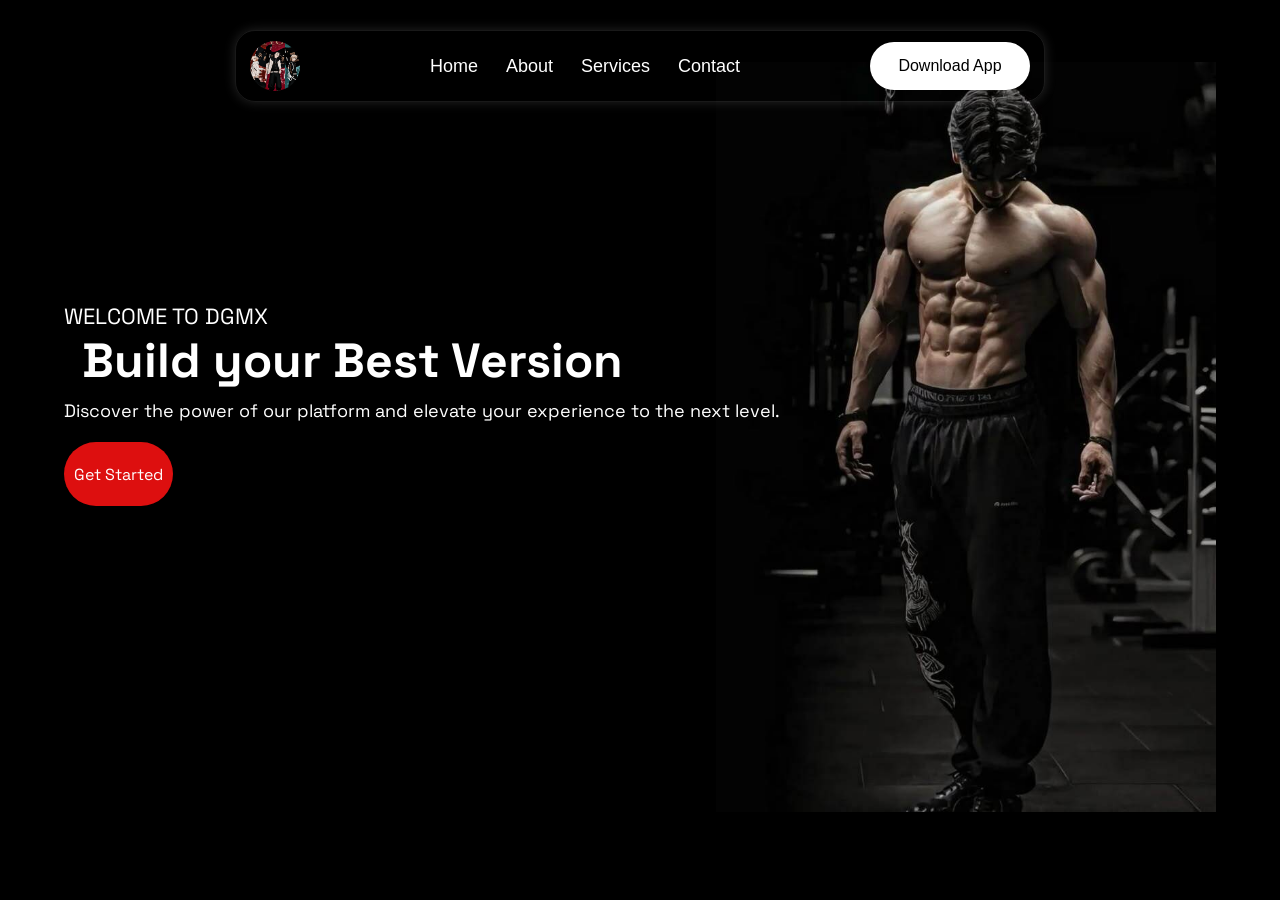
<file: index.html>
<!DOCTYPE html>
<html lang="en">

<head>
    <meta charset="UTF-8">
    <meta name="viewport" content="width=device-width, initial-scale=1.0">
    <title>DGYMX</title>

    <link rel="stylesheet" href="style.css">
   <link href="https://fonts.googleapis.com/css2?family=Space+Grotesk:wght@300;400;500;600;700&display=swap" rel="stylesheet">
</head>

<body>

    <nav class="navbar">

        <div class="logo">
            <img src="tokyo.jfif" alt="Logo">
        </div>

        <div class="nav-links">
            <a href="#">Home</a>
            <a href="#">About</a>
            <a href="#">Services</a>
            <a href="#">Contact</a>
        </div>

        <div class="nav-button">

        

            <a href="#" class="download-btn">
                Download App
            </a>

        </div>

    </nav>

<section class="hero">
    <div class="hero-content">
       <div class="hero-tag">WELCOME TO DGMX</div>

       <h1>Build your <span>Best Version</span></h1>

       <div class="hero-text">
           <p>Discover the power of our platform and elevate your experience to the next level.</p>
       </div>
       <div class="hero-buttons">
        
           <a href="#" class="btn meow">Get Started</a>


          <div class="hero-image">
            <img src="mim.jpg" alt="Hero Image">
          </div>


       </div>
    </div>
</section>

</body>

</html>
</file>
<file: style.css>
*{
    margin: 0;
    padding: 0;
    /* cursor: url("dumbell-removebg-preview.png"), auto; */

}

body{
    /* background-image: url(original-19ad7655f9c717cf53115ee7e6b2f094.webp); */
    background: black;
    background-size: cover;
    color: white;
    font-family: Arial, Helvetica, sans-serif;
   

    
}

.navbar{
    width: calc(100% - 500px);
    margin: 30px auto;
    padding: 10px 14px;
    background: blur(100px);
    border-radius: 20px;

    display:flex;
    flex-wrap: wrap;
    align-items: center;
    justify-content: space-between;
    box-shadow: 0 0 12px rgba(200, 200, 200, 0.18);
border: 1px solid rgba(200, 200, 200, 0.12);
   overflow: visible;
   animation: floating 2s ease-in-out infinite;
}

@keyframes floating {
    0% {
        transform: translateY(0px);
        
    }

    50%{
        transform: translateY(-6px);
    
    }

    100% {
        transform: translateY(0px);
    }
}

.logo{
    font-size: 24px;
    font-weight: 00;
    color: rgb(255, 141, 141);
}

.nav-links {
    display: flex;
    gap: 28px;
}

.nav-links a {
    display: inline-block;
    text-decoration: none;
    color: white;
    font-size: 18px;
    font-weight: 500;
    transition: transform 0.3s ease;
    position: relative;
    z-index: 1;
}


.nav-links a:hover{
    transform: translateY(-15px) scale(1.25);
    z-index: 999;
    color:rgb(175, 165, 166)
}

         .logo img {
    width: 50px;
    height: 50px;
    object-fit: cover;
    border-radius: 50%;
    object-fit: cover;
    display: block;

    position:relative;
    transition: transform 0.3 ease;
    z-index: 999;
}

.logo img:hover {
    transform: translateY(-12px) scale(1.3);
    z-index:999;
}

      

        
        .nav-button {
            display: flex;
            align-items: center;
            gap: 12px;
        }

       
        .nav-button a {
            width: 160px;
            height: 48px;

            display: flex;
            align-items: center;
            justify-content: center;

            text-decoration: none;
            border-radius: 32px;

            font-size: 16px;
            font-weight: 500;
        }

       
        .nav-button .button {
            background: #f60031;
            color: white;
        }

       
        .nav-button .download-btn {
            background: white;
            color: black;
        }

       

        .nav-button .download-btn:hover {
            background: #dddddd;
        }

        .hero{
font-family: 'Space Grotesk', sans-serif;
            text-align: left;
            margin-top: 200px;
            margin-left: 2rem;
        }

        .hero-content h1 {
            font-size: 48px;
            margin-bottom: 8px;
            padding: 0px 50px;
        }

        .hero-tag{
            font-size: 22px;
            margin-left: 2rem;
            padding: 0px 0px;
        }

        .hero-text{
            font-size:large;
            margin-left: 2rem;
        }

        .hero-buttons{
            margin-top: 20px;
            display: flex;
            gap: 20px;
            margin-left: 2rem;
        }

        .hero-buttons .btn{
            display: inline-flex;
    align-items: center;
    justify-content: center;

    height: 44px;
    padding: 0 20px;

    border-radius: 12px;
    text-decoration: none;
        }        

        
        .hero-buttons .meow{
            background: #dd0f0f;
            color:white;
            text-decoration:none;
            padding: 10px;
            border-radius: 80px;
        }        

        .hero-buttons .meow:hover{
 transform: translateY(-12px) scale(1.3);
    z-index:999;
        }

      .hero{
        display:flex;
        align-items:center;
        justify-content:space-between;
        gap:50px;
      }

      .hero-content{
        flex:1;
      }

      .hero-image{
        flex:1;
        display:flex;
        justify-content:right;
        margin-right:4rem;
        margin-top: -380px;
        z-index: -999;
      }

      .hero-image img{
        width:100%;
        max-width: 500px;
        height:auto;
        object-fit:cover;
      }
</file>
